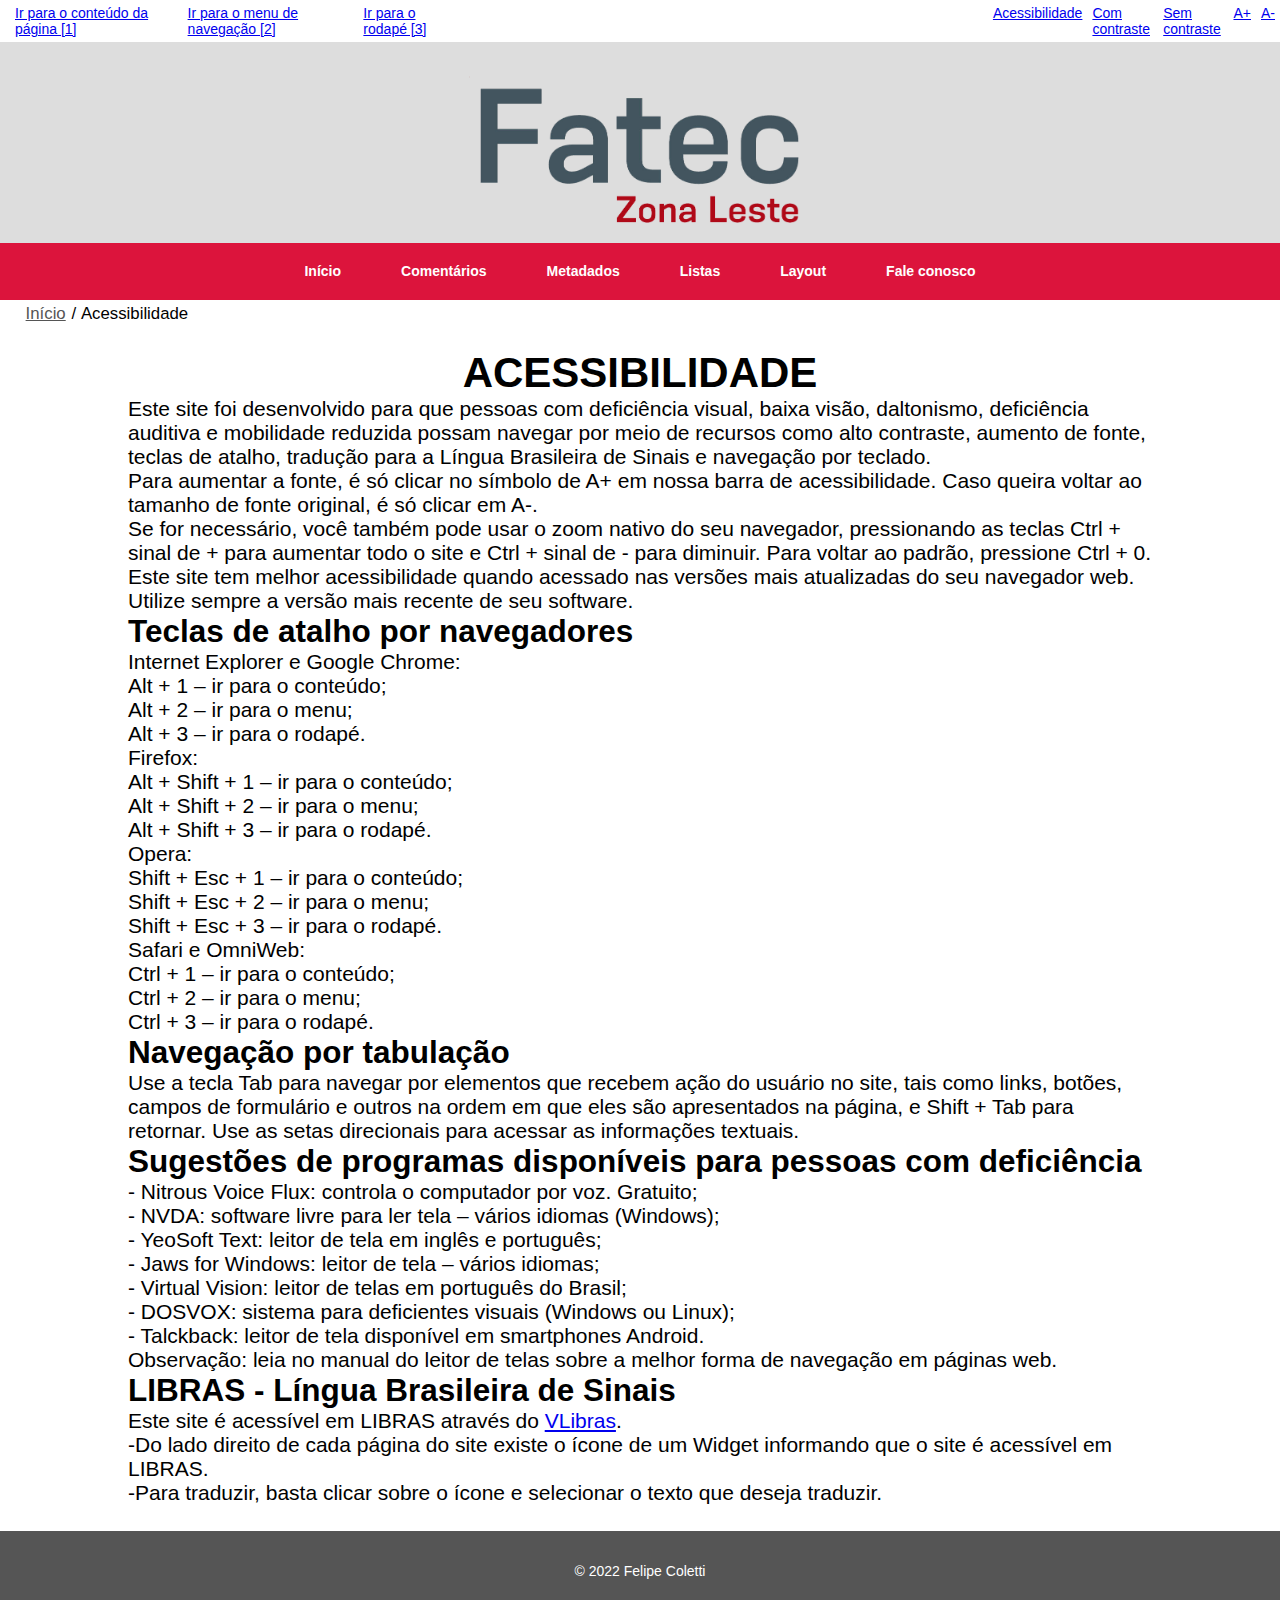
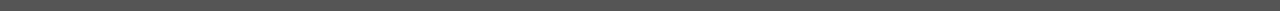
<file: acessibilidade.html>
<!DOCTYPE html>
<html lang="pt-br">
<head>
    <!--Metadados-->
    <meta charset="UTF-8">
    <meta http-equiv="X-UA-Compatible" content="IE-edge">
    <meta name="viewport" content="width=device-width, initial-scale=1.0">
    <meta name="keywords" content="html, metadados, comentários, layout, listas">
    <!--Topo-->
    <link rel="shortcut icon" href="ativos/imagens/favicon.png" type="image/x-icon">
    <title>Aulas de desenvolvimento web 1</title>
    <!--Estilos-->
    <link rel="stylesheet" href="css/estilo.css">
    <!--Scripts-->
    <script src="https://code.jquery.com/jquery-3.6.1.min.js" integrity="sha256-o88AwQnZB+VDvE9tvIXrMQaPlFFSUTR+nldQm1LuPXQ=" crossorigin="anonymous"></script>
    <script src="js/contraste.js"></script>
    <script src="js/fonte.js"></script>
</head>
<body>
    <div class="acessibilidade flex-container"><!--Menu de acessibilidade-->
        <ul class="atalhos">
            <li><a href="#conteudo" acesskey="1" title="Ir para a área de conteúdo">Ir para o conteúdo da página [1]</a></li>
            <li><a href="#menu" acesskey="2" title="Ir para o menu de navegação">Ir para o menu de navegação [2]</a></li>
            <li><a href="#rodape" acesskey="3" title="Ir para o rodapé">Ir para o rodapé [3]</a></li>
        </ul>
        <ul class="links_access">
            <li><a href="acessibilidade.html">Acessibilidade</a></li>
            <li><a href="javascript:void(0);" id="comcontraste">Com contraste</a></li>
            <li><a href="javascript:void(0);" id="semcontraste">Sem contraste</a></li>
            <li><a href="javascript:void(0);" id="aumentar">A+</a></li>
            <li><a href="javascript:void(0);" id="diminuir">A-</a></li>
        </ul>
    </div>
    <header class="flex-container" id="topo"><!--Menu principal-->
        <a href="index.html" title="Voltar para o início"><img class="imagem" src="ativos/imagens/FATEC_ZONA_LESTE.png" alt="Logo da Fatec da Zona leste em cinza escuro levemente azulado e vermelho"></a>
    </header>
    <nav class="flex-container"><!--Menu de navegação-->
        <label for="bt_menu"><img src="ativos/imagens/menu.png" alt="menu"></label>
        <input type="checkbox" name="bt_menu" id="bt_menu">
        <ul  class="menu" id="menu">
            <li><a href="index.html">Início</a></li>
            <li><a href="comentarios.html">Comentários</a></li>
            <li><a href="metadados.html">Metadados</a></li>
            <li><a href="javascript:void(0);">Listas</a>
                <ul>
                    <li><a href="ol.html">Lista ordenada</a></li>
                    <li><a href="ul.html">Lista não ordenada</a></li>
                </ul>
            </li>
            <li><a href="layout.html">Layout</a></li>
            <li><a href="contato.html">Fale conosco</a></li>
        </ul>
    </nav>
    <main class="flex-container" id="conteudo"><!--Conteúdo da página-->
        <ul class="breadcrumb">
            <li><a href="index.html">Início</a></li>
            <li>Acessibilidade</li>
        </ul>
        <section>
            <h1>Acessibilidade</h1>
            <p>Este site foi desenvolvido para que pessoas com deficiência visual, baixa visão, daltonismo, deficiência auditiva e mobilidade reduzida possam navegar por meio de recursos como alto contraste, aumento de fonte, teclas de atalho, tradução para a Língua Brasileira de Sinais e navegação por teclado.</p>
            <p>Para aumentar a fonte, é só clicar no símbolo de A+ em nossa barra de acessibilidade. Caso queira voltar ao tamanho de fonte original, é só clicar em A-.</p>
            <p>Se for necessário, você também pode usar o zoom nativo do seu navegador, pressionando as teclas Ctrl + sinal de + para aumentar todo o site e Ctrl + sinal de - para diminuir. Para voltar ao padrão, pressione Ctrl + 0.</p>
            <p>Este site tem melhor acessibilidade quando acessado nas versões mais atualizadas do seu navegador web. Utilize sempre a versão mais recente de seu software.</p>
            <h2>Teclas de atalho por navegadores</h2>
            <p>Internet Explorer e Google Chrome:</p>
            <p>Alt + 1 – ir para o conteúdo;</p>
            <p>Alt + 2 – ir para o menu;</p>
            <p>Alt + 3 – ir para o rodapé.</p>
            <p>Firefox:</p>
            <p>Alt + Shift + 1 – ir para o conteúdo;</p>
            <p>Alt + Shift + 2 – ir para o menu;</p>
            <p>Alt + Shift + 3 – ir para o rodapé.</p>
            <p>Opera:</p>
            <p>Shift + Esc + 1 – ir para o conteúdo;</p>
            <p>Shift + Esc + 2 – ir para o menu;</p>
            <p>Shift + Esc + 3 – ir para o rodapé.</p>
            <p>Safari e OmniWeb:</p>
            <p>Ctrl + 1 – ir para o conteúdo;</p>
            <p>Ctrl + 2 – ir para o menu;</p>
            <p>Ctrl + 3 – ir para o rodapé.</p>
            <h2>Navegação por tabulação</h2>
            <p>Use a tecla Tab para navegar por elementos que recebem ação do usuário no site, tais como links, botões, campos de formulário e outros na ordem em que eles são apresentados na página, e Shift + Tab para retornar. Use as setas direcionais para acessar as informações textuais.</p>
            <h2>Sugestões de programas disponíveis para pessoas com deficiência</h2>
            <p>- Nitrous Voice Flux: controla o computador por voz. Gratuito;</p>
            <p>- NVDA: software livre para ler tela – vários idiomas (Windows);</p>
            <p>- YeoSoft Text: leitor de tela em inglês e português;</p>
            <p>- Jaws for Windows: leitor de tela – vários idiomas;</p>
            <p>- Virtual Vision: leitor de telas em português do Brasil;</p>
            <p>- DOSVOX: sistema para deficientes visuais (Windows ou Linux);</p>
            <p>- Talckback: leitor de tela disponível em smartphones Android.</p>
            <p>Observação: leia no manual do leitor de telas sobre a melhor forma de navegação em páginas web.</p>
            <h2>LIBRAS - Língua Brasileira de Sinais</h2>
            <p>Este site é acessível em LIBRAS através do <a href="http://www.vlibras.gov.br/" target="_blank">VLibras</a>.</p>
            <p>-Do lado direito de cada página do site existe o ícone de um Widget informando que o site é acessível em LIBRAS.</p>
            <p>-Para traduzir, basta clicar sobre o ícone e selecionar o texto que deseja traduzir.</p>
        </section>
    </main>
    <footer class="flex-container" id="rodape"><!--Rodapé-->
        <p>&copy; 2022 Felipe Coletti</p>
    </footer>
    <div vw class="enabled">
        <div vw-access-button class="active"></div>
        <div vw-plugin-wrapper>
          <div class="vw-plugin-top-wrapper"></div>
        </div>
    </div>
    <script src="https://vlibras.gov.br/app/vlibras-plugin.js"></script>
    <script>
        new window.VLibras.Widget('https://vlibras.gov.br/app');
    </script>
</body>
</html>
</file>
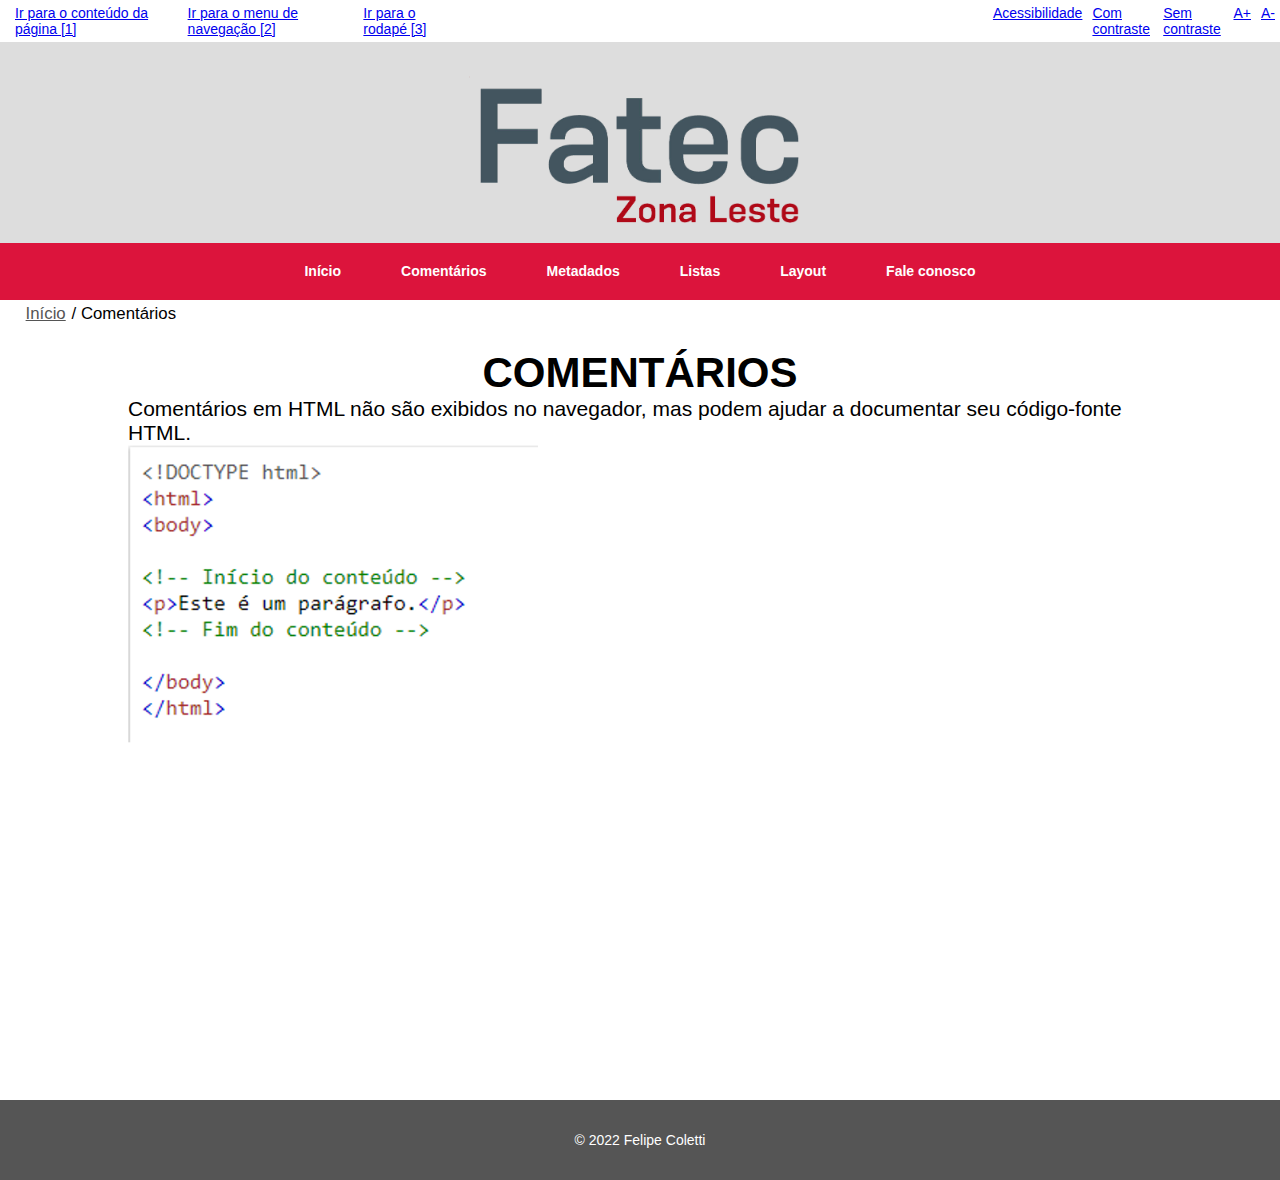
<file: comentarios.html>
<!DOCTYPE html>
<html lang="pt-br">
<head>
    <!--Metadados-->
    <meta charset="UTF-8">
    <meta http-equiv="X-UA-Compatible" content="IE-edge">
    <meta name="viewport" content="width=device-width, initial-scale=1.0">
    <meta name="keywords" content="html, metadados, comentários, layout, listas">
    <!--Topo-->
    <link rel="shortcut icon" href="ativos/imagens/favicon.png" type="image/x-icon">
    <title>Aulas de desenvolvimento web 1</title>
    <!--Estilos-->
    <link rel="stylesheet" href="css/estilo.css">
    <!--Scripts-->
    <script src="https://code.jquery.com/jquery-3.6.1.min.js" integrity="sha256-o88AwQnZB+VDvE9tvIXrMQaPlFFSUTR+nldQm1LuPXQ=" crossorigin="anonymous"></script>
    <script src="js/contraste.js"></script>
    <script src="js/fonte.js"></script>
</head>
<body>
    <div class="acessibilidade flex-container"><!--Menu de acessibilidade-->
        <ul class="atalhos">
            <li><a href="#conteudo" acesskey="1" title="Ir para a área de conteúdo">Ir para o conteúdo da página [1]</a></li>
            <li><a href="#menu" acesskey="2" title="Ir para o menu de navegação">Ir para o menu de navegação [2]</a></li>
            <li><a href="#rodape" acesskey="3" title="Ir para o rodapé">Ir para o rodapé [3]</a></li>
        </ul>
        <ul class="links_access">
            <li><a href="acessibilidade.html">Acessibilidade</a></li>
            <li><a href="javascript:void(0);" id="comcontraste">Com contraste</a></li>
            <li><a href="javascript:void(0);" id="semcontraste">Sem contraste</a></li>
            <li><a href="javascript:void(0);" id="aumentar">A+</a></li>
            <li><a href="javascript:void(0);" id="diminuir">A-</a></li>
        </ul>
    </div>
    <header class="flex-container" id="topo"><!--Menu principal-->
        <a href="index.html" title="Voltar para o início"><img class="imagem" src="ativos/imagens/FATEC_ZONA_LESTE.png" alt="Logo da Fatec da Zona leste em cinza escuro e vermelho"></a>
    </header>
    <nav class="flex-container"><!--Menu de navegação-->
        <label for="bt_menu"><img src="ativos/imagens/menu.png" alt="menu"></label>
        <input type="checkbox" name="bt_menu" id="bt_menu">
        <ul  class="menu">
            <li><a href="index.html">Início</a></li>
            <li><a href="comentarios.html">Comentários</a></li>
            <li><a href="metadados.html">Metadados</a></li>
            <li><a href="javascript:void(0);">Listas</a>
                <ul>
                    <li><a href="ol.html">Lista ordenada</a></li>
                    <li><a href="ul.html">Lista não ordenada</a></li>
                </ul>
            </li>
            <li><a href="layout.html">Layout</a></li>
            <li><a href="contato.html">Fale conosco</a></li>
        </ul>
    </nav>
    <main class="flex-container" id="conteudo"><!--Conteúdo da página-->
        <ul class="breadcrumb">
            <li><a href="index.html">Início</a></li>
            <li>Comentários</li>
        </ul>
        <section>
            <h1>Comentários</h1>
            <p>Comentários em HTML não são exibidos no navegador, mas podem ajudar a documentar seu código-fonte HTML.</p>
            <img class="imagem" src="ativos/imagens/comentarios.png" alt="Imagem contendo instruções html para comentários">
        </section>
    </main>
    <footer class="flex-container" id="rodape"><!--Rodapé-->
        <p>&copy; 2022 Felipe Coletti</p>
    </footer>
    <div vw class="enabled">
        <div vw-access-button class="active"></div>
        <div vw-plugin-wrapper>
          <div class="vw-plugin-top-wrapper"></div>
        </div>
    </div>
    <script src="https://vlibras.gov.br/app/vlibras-plugin.js"></script>
    <script>
        new window.VLibras.Widget('https://vlibras.gov.br/app');
    </script>
</body>
</html>
</file>
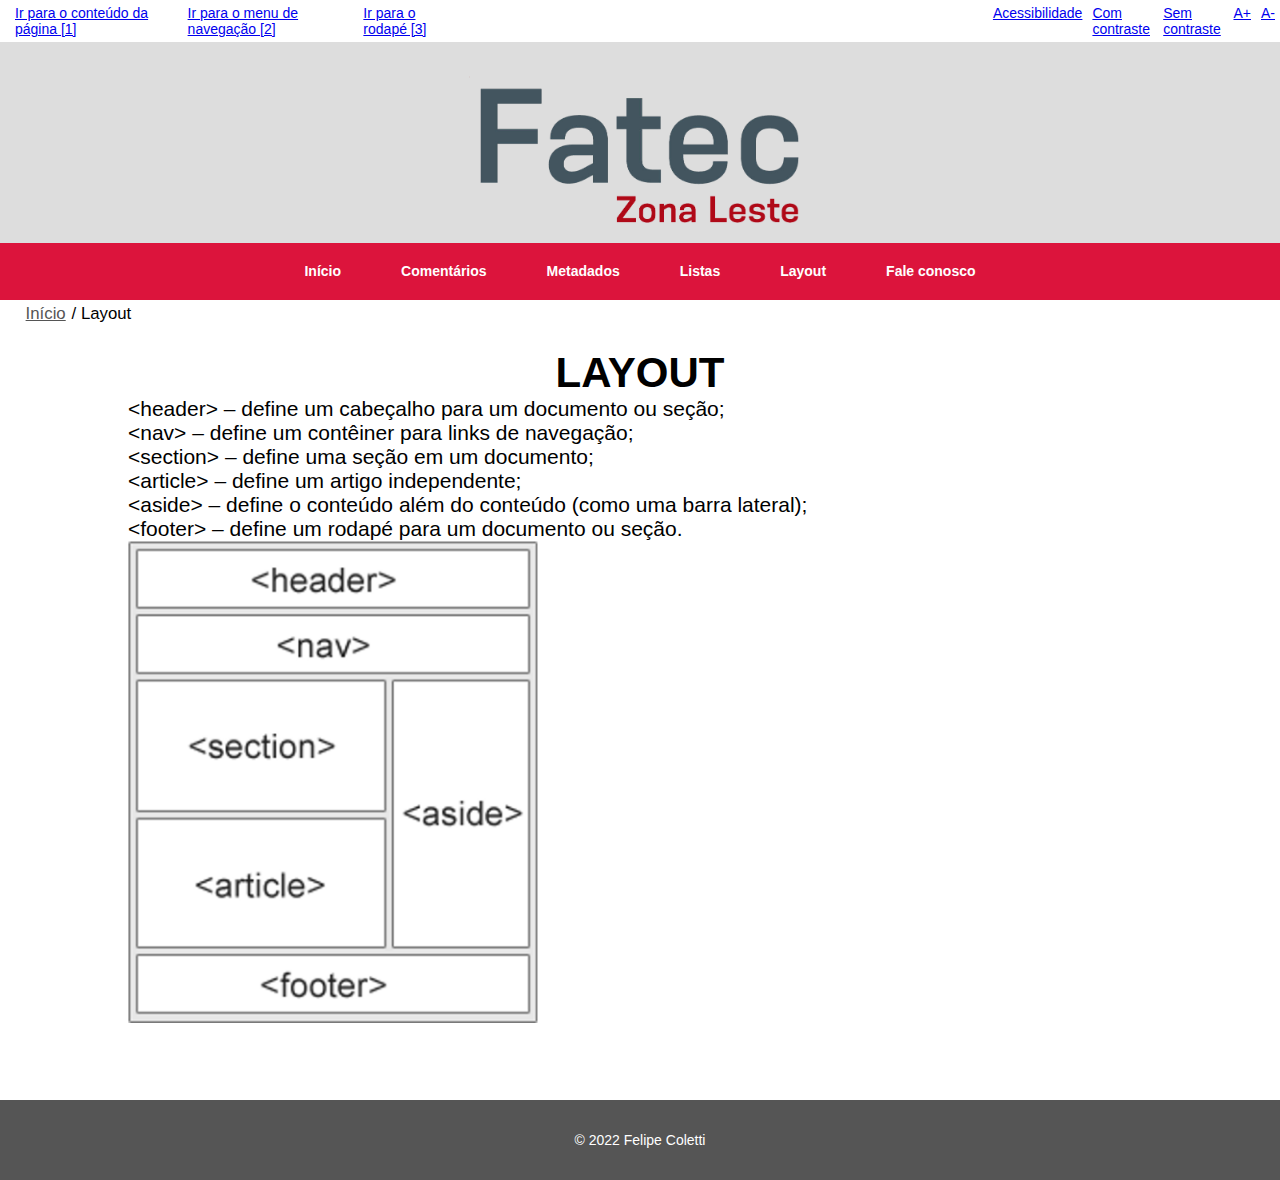
<file: layout.html>
<!DOCTYPE html>
<html lang="pt-br">
<head>
    <!--Metadados-->
    <meta charset="UTF-8">
    <meta http-equiv="X-UA-Compatible" content="IE-edge">
    <meta name="viewport" content="width=device-width, initial-scale=1.0">
    <meta name="keywords" content="html, metadados, comentários, layout, listas">
    <!--Topo-->
    <link rel="shortcut icon" href="ativos/imagens/favicon.png" type="image/x-icon">
    <title>Aulas de desenvolvimento web 1</title>
    <!--Estilos-->
    <link rel="stylesheet" href="css/estilo.css">
    <!--Scripts-->
    <script src="https://code.jquery.com/jquery-3.6.1.min.js" integrity="sha256-o88AwQnZB+VDvE9tvIXrMQaPlFFSUTR+nldQm1LuPXQ=" crossorigin="anonymous"></script>
    <script src="js/contraste.js"></script>
    <script src="js/fonte.js"></script>
</head>
<body>
    <div class="acessibilidade flex-container"><!--Menu de acessibilidade-->
        <ul class="atalhos">
            <li><a href="#conteudo" acesskey="1" title="Ir para a área de conteúdo">Ir para o conteúdo da página [1]</a></li>
            <li><a href="#menu" acesskey="2" title="Ir para o menu de navegação">Ir para o menu de navegação [2]</a></li>
            <li><a href="#rodape" acesskey="3" title="Ir para o rodapé">Ir para o rodapé [3]</a></li>
        </ul>
        <ul class="links_access">
            <li><a href="acessibilidade.html">Acessibilidade</a></li>
            <li><a href="javascript:void(0);" id="comcontraste">Com contraste</a></li>
            <li><a href="javascript:void(0);" id="semcontraste">Sem contraste</a></li>
            <li><a href="javascript:void(0);" id="aumentar">A+</a></li>
            <li><a href="javascript:void(0);" id="diminuir">A-</a></li>
        </ul>
    </div>
    <header class="flex-container" id="topo"><!--Menu principal-->
        <a href="index.html" title="Voltar para o início"><img class="imagem" src="ativos/imagens/FATEC_ZONA_LESTE.png" alt="Logo da Fatec da Zona leste em cinza escuro e vermelho"></a>
    </header>
    <nav class="flex-container"><!--Menu de navegação-->
        <label for="bt_menu"><img src="ativos/imagens/menu.png" alt="menu"></label>
        <input type="checkbox" name="bt_menu" id="bt_menu">
        <ul  class="menu">
            <li><a href="index.html">Início</a></li>
            <li><a href="comentarios.html">Comentários</a></li>
            <li><a href="metadados.html">Metadados</a></li>
            <li><a href="javascript:void(0);">Listas</a>
                <ul>
                    <li><a href="ol.html">Lista ordenada</a></li>
                    <li><a href="ul.html">Lista não ordenada</a></li>
                </ul>
            </li>
            <li><a href="layout.html">Layout</a></li>
            <li><a href="contato.html">Fale conosco</a></li>
        </ul>
    </nav>
    <main class="flex-container" id="conteudo"><!--Conteúdo da página-->
        <ul class="breadcrumb">
            <li><a href="index.html">Início</a></li>
            <li>Layout</li>
        </ul>
        <section>
            <h1>Layout</h1>
            <p>&lt;header&gt; – define um cabeçalho para um documento ou seção;</p>
            <p>&lt;nav&gt; – define um contêiner para links de navegação;</p>
            <p>&lt;section&gt; – define uma seção em um documento;</p>
            <p>&lt;article&gt; – define um artigo independente;</p>
            <p>&lt;aside&gt; – define o conteúdo além do conteúdo (como uma barra lateral);</p>
            <p>&lt;footer&gt; – define um rodapé para um documento ou seção.</p>
            <img class="imagem" src="ativos/imagens/layout.png" alt="Imagem contendo instruções html para layout semântico">
        </section>
    </main>
    <footer class="flex-container" id="rodape"><!--Rodapé-->
        <p>&copy; 2022 Felipe Coletti</p>
    </footer>
    <div vw class="enabled">
        <div vw-access-button class="active"></div>
        <div vw-plugin-wrapper>
          <div class="vw-plugin-top-wrapper"></div>
        </div>
    </div>
    <script src="https://vlibras.gov.br/app/vlibras-plugin.js"></script>
    <script>
        new window.VLibras.Widget('https://vlibras.gov.br/app');
    </script>
</body>
</html>
</file>
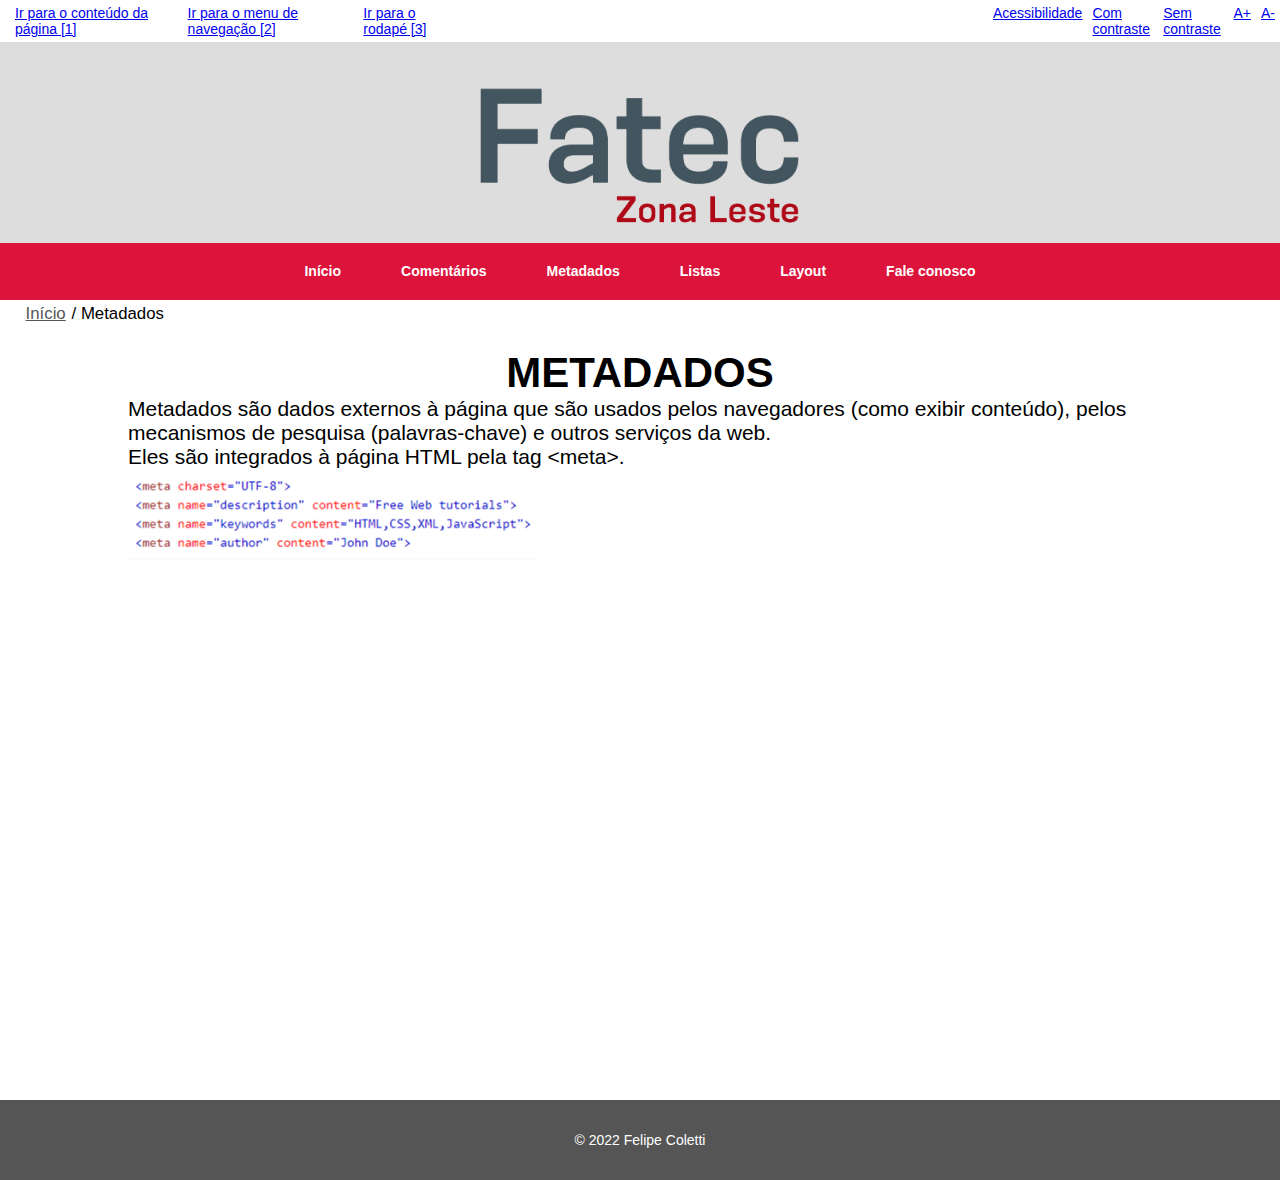
<file: metadados.html>
<!DOCTYPE html>
<html lang="pt-br">
<head>
    <!--Metadados-->
    <meta charset="UTF-8">
    <meta http-equiv="X-UA-Compatible" content="IE-edge">
    <meta name="viewport" content="width=device-width, initial-scale=1.0">
    <meta name="keywords" content="html, metadados, comentários, layout, listas">
    <!--Topo-->
    <link rel="shortcut icon" href="ativos/imagens/favicon.png" type="image/x-icon">
    <title>Aulas de desenvolvimento web 1</title>
    <!--Estilos-->
    <link rel="stylesheet" href="css/estilo.css">
    <!--Scripts-->
    <script src="https://code.jquery.com/jquery-3.6.1.min.js" integrity="sha256-o88AwQnZB+VDvE9tvIXrMQaPlFFSUTR+nldQm1LuPXQ=" crossorigin="anonymous"></script>
    <script src="js/contraste.js"></script>
    <script src="js/fonte.js"></script>
</head>
<body>
    <div class="acessibilidade flex-container"><!--Menu de acessibilidade-->
        <ul class="atalhos">
            <li><a href="#conteudo" acesskey="1" title="Ir para a área de conteúdo">Ir para o conteúdo da página [1]</a></li>
            <li><a href="#menu" acesskey="2" title="Ir para o menu de navegação">Ir para o menu de navegação [2]</a></li>
            <li><a href="#rodape" acesskey="3" title="Ir para o rodapé">Ir para o rodapé [3]</a></li>
        </ul>
        <ul class="links_access">
            <li><a href="acessibilidade.html">Acessibilidade</a></li>
            <li><a href="javascript:void(0);" id="comcontraste">Com contraste</a></li>
            <li><a href="javascript:void(0);" id="semcontraste">Sem contraste</a></li>
            <li><a href="javascript:void(0);" id="aumentar">A+</a></li>
            <li><a href="javascript:void(0);" id="diminuir">A-</a></li>
        </ul>
    </div>
    <header class="flex-container" id="topo"><!--Menu principal-->
        <a href="index.html" title="Voltar para o início"><img class="imagem" src="ativos/imagens/FATEC_ZONA_LESTE.png" alt="Logo da Fatec da Zona leste em cinza escuro e vermelho"></a>
    </header>
    <nav class="flex-container"><!--Menu de navegação-->
        <label for="bt_menu"><img src="ativos/imagens/menu.png" alt="menu"></label>
        <input type="checkbox" name="bt_menu" id="bt_menu">
        <ul  class="menu">
            <li><a href="index.html">Início</a></li>
            <li><a href="comentarios.html">Comentários</a></li>
            <li><a href="metadados.html">Metadados</a></li>
            <li><a href="javascript:void(0);">Listas</a>
                <ul>
                    <li><a href="ol.html">Lista ordenada</a></li>
                    <li><a href="ul.html">Lista não ordenada</a></li>
                </ul>
            </li>
            <li><a href="layout.html">Layout</a></li>
            <li><a href="contato.html">Fale conosco</a></li>
        </ul>
    </nav>
    <main class="flex-container" id="conteudo"><!--Conteúdo da página-->
        <ul class="breadcrumb">
            <li><a href="index.html">Início</a></li>
            <li>Metadados</li>
        </ul>
        <section>
            <h1>Metadados</h1>
            <p>Metadados são dados externos à página que são usados pelos navegadores (como exibir conteúdo), pelos mecanismos de pesquisa (palavras-chave) e outros serviços da web.</p>
            <p>Eles são integrados à página HTML pela tag &lt;meta&gt;.</p>
            <img class="imagem" src="ativos/imagens/metadados.png" alt="Imagem contendo instruções html para metadados">
        </section>
    </main>
    <footer class="flex-container" id="rodape"><!--Rodapé-->
        <p>&copy; 2022 Felipe Coletti</p>
    </footer>
    <div vw class="enabled">
        <div vw-access-button class="active"></div>
        <div vw-plugin-wrapper>
          <div class="vw-plugin-top-wrapper"></div>
        </div>
    </div>
    <script src="https://vlibras.gov.br/app/vlibras-plugin.js"></script>
    <script>
        new window.VLibras.Widget('https://vlibras.gov.br/app');
    </script>
</body>
</html>
</file>
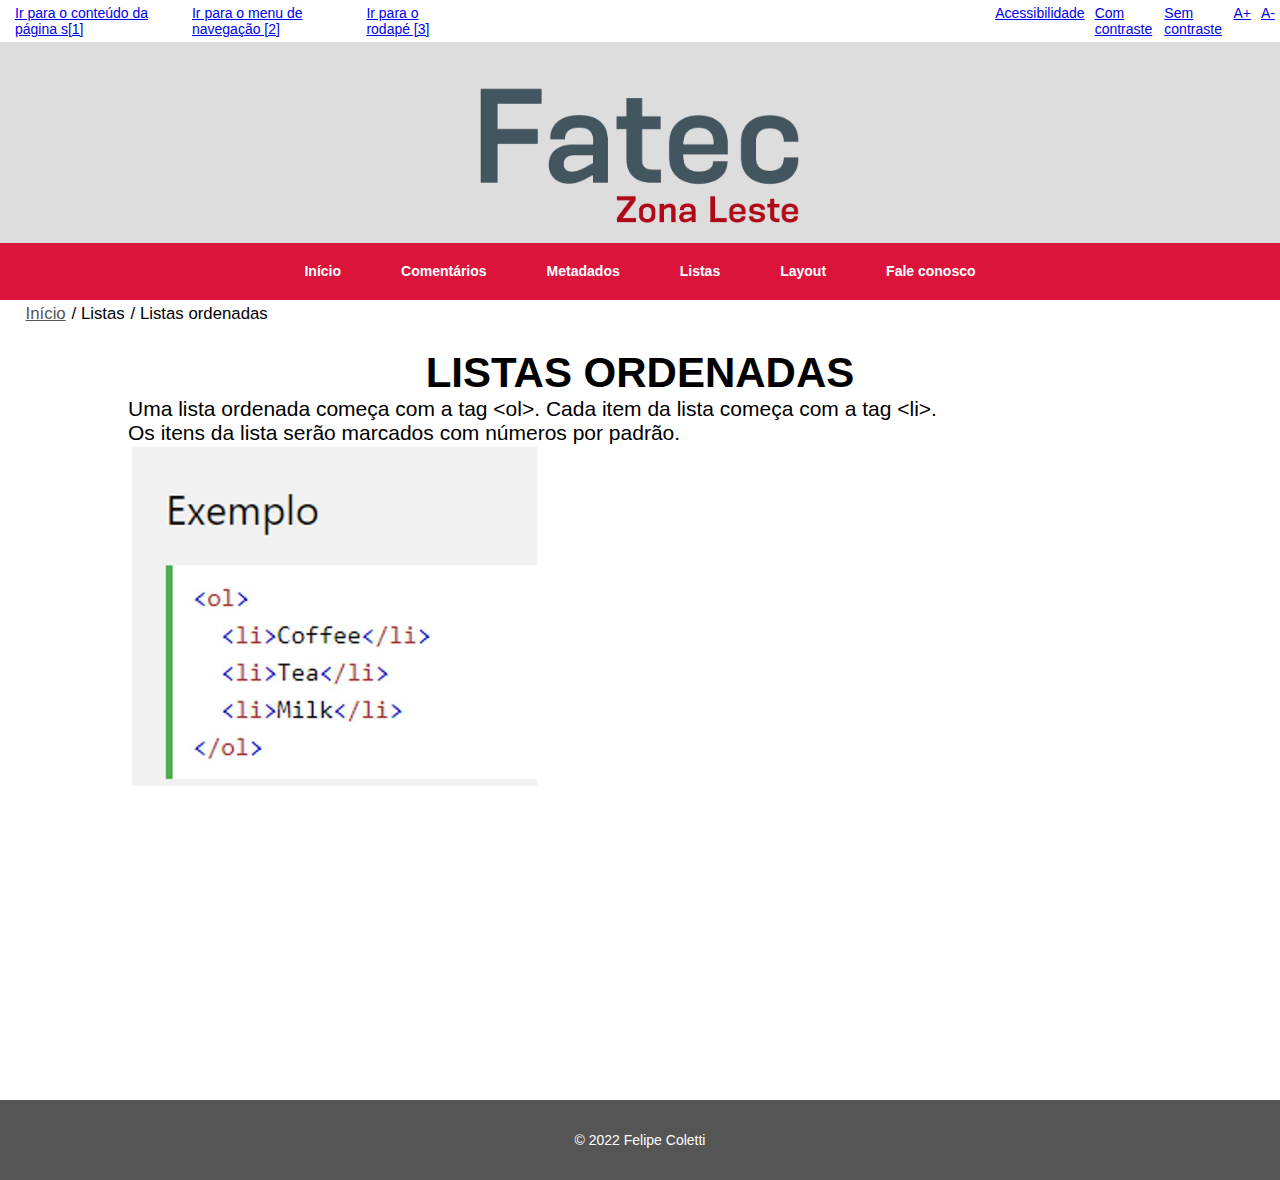
<file: ol.html>
<!DOCTYPE html>
<html lang="pt-br">
<head>
    <!--Metadados-->
    <meta charset="UTF-8">
    <meta http-equiv="X-UA-Compatible" content="IE-edge">
    <meta name="viewport" content="width=device-width, initial-scale=1.0">
    <meta name="keywords" content="html, metadados, comentários, layout, listas">
    <!--Topo-->
    <link rel="shortcut icon" href="ativos/imagens/favicon.png" type="image/x-icon">
    <title>Aulas de desenvolvimento web 1</title>
    <!--Estilos-->
    <link rel="stylesheet" href="css/estilo.css">
    <!--Scripts-->
    <script src="https://code.jquery.com/jquery-3.6.1.min.js" integrity="sha256-o88AwQnZB+VDvE9tvIXrMQaPlFFSUTR+nldQm1LuPXQ=" crossorigin="anonymous"></script>
    <script src="js/contraste.js"></script>
    <script src="js/fonte.js"></script>
</head>
<body>
    <div class="acessibilidade flex-container"><!--Menu de acessibilidade-->
        <ul class="atalhos">
            <li><a href="#conteudo" acesskey="1" title="Ir para a área de conteúdo">Ir para o conteúdo da página s[1]</a></li>
            <li><a href="#menu" acesskey="2" title="Ir para o menu de navegação">Ir para o menu de navegação [2]</a></li>
            <li><a href="#rodape" acesskey="3" title="Ir para o rodapé">Ir para o rodapé [3]</a></li>
        </ul>
        <ul class="links_access">
            <li><a href="acessibilidade.html">Acessibilidade</a></li>
            <li><a href="javascript:void(0);" id="comcontraste">Com contraste</a></li>
            <li><a href="javascript:void(0);" id="semcontraste">Sem contraste</a></li>
            <li><a href="javascript:void(0);" id="aumentar">A+</a></li>
            <li><a href="javascript:void(0);" id="diminuir">A-</a></li>
        </ul>
    </div>
    <header class="flex-container" id="topo"><!--Menu principal-->
        <a href="index.html" title="Voltar para o início"><img class="imagem" src="ativos/imagens/FATEC_ZONA_LESTE.png" alt="Logo da Fatec da Zona leste em cinza escuro e vermelho"></a>
    </header>
    <nav class="flex-container"><!--Menu de navegação-->
        <label for="bt_menu"><img src="ativos/imagens/menu.png" alt="menu"></label>
        <input type="checkbox" name="bt_menu" id="bt_menu">
        <ul  class="menu">
            <li><a href="index.html">Início</a></li>
            <li><a href="comentarios.html">Comentários</a></li>
            <li><a href="metadados.html">Metadados</a></li>
            <li><a href="javascript:void(0);">Listas</a>
                <ul>
                    <li><a href="ol.html">Lista ordenada</a></li>
                    <li><a href="ul.html">Lista não ordenada</a></li>
                </ul>
            </li>
            <li><a href="layout.html">Layout</a></li>
            <li><a href="contato.html">Fale conosco</a></li>
        </ul>
    </nav>
    <main class="flex-container" id="conteudo"><!--Conteúdo da página-->
        <ul class="breadcrumb">
            <li><a href="index.html">Início</a></li>
            <li>Listas</li>
            <li>Listas ordenadas</li>
        </ul>
        <section>
            <h1>Listas ordenadas</h1>
            <p>Uma lista ordenada começa com a tag &lt;ol&gt;. Cada item da lista começa com a tag &lt;li&gt;.</p>
            <p>Os itens da lista serão marcados com números por padrão.</p>
            <img class="imagem" src="ativos/imagens/ol.png" alt="Imagem contendo instruções html para lista ordenada">
        </section>
    </main>
    <footer class="flex-container" id="rodape"><!--Rodapé-->
        <p>&copy; 2022 Felipe Coletti</p>
    </footer>
    <div vw class="enabled">
        <div vw-access-button class="active"></div>
        <div vw-plugin-wrapper>
          <div class="vw-plugin-top-wrapper"></div>
        </div>
    </div>
    <script src="https://vlibras.gov.br/app/vlibras-plugin.js"></script>
    <script>
        new window.VLibras.Widget('https://vlibras.gov.br/app');
    </script>
</body>
</html>
</file>
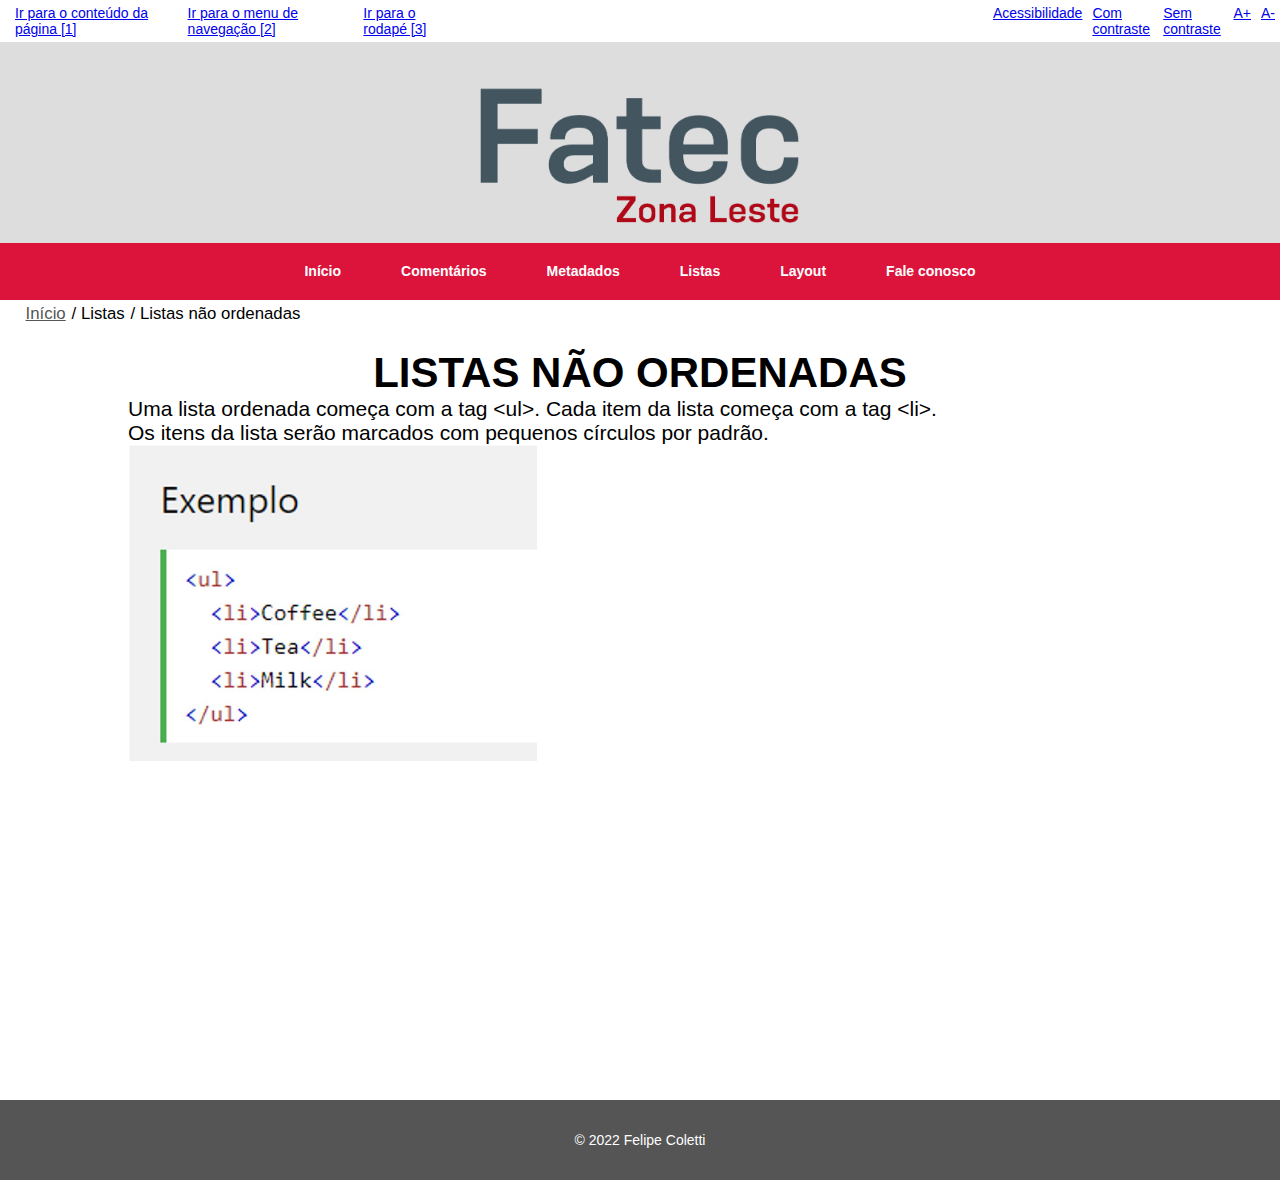
<file: ul.html>
<!DOCTYPE html>
<html lang="pt-br">
<head>
    <!--Metadados-->
    <meta charset="UTF-8">
    <meta http-equiv="X-UA-Compatible" content="IE-edge">
    <meta name="viewport" content="width=device-width, initial-scale=1.0">
    <meta name="keywords" content="html, metadados, comentários, layout, listas">
    <!--Topo-->
    <link rel="shortcut icon" href="ativos/imagens/favicon.png" type="image/x-icon">
    <title>Aulas de desenvolvimento web 1</title>
    <!--Estilos-->
    <link rel="stylesheet" href="css/estilo.css">
    <!--Scripts-->
    <script src="https://code.jquery.com/jquery-3.6.1.min.js" integrity="sha256-o88AwQnZB+VDvE9tvIXrMQaPlFFSUTR+nldQm1LuPXQ=" crossorigin="anonymous"></script>
    <script src="js/contraste.js"></script>
    <script src="js/fonte.js"></script>
</head>
<body>
    <div class="acessibilidade flex-container"><!--Menu de acessibilidade-->
        <ul class="atalhos">
            <li><a href="#conteudo" acesskey="1" title="Ir para a área de conteúdo">Ir para o conteúdo da página [1]</a></li>
            <li><a href="#menu" acesskey="2" title="Ir para o menu de navegação">Ir para o menu de navegação [2]</a></li>
            <li><a href="#rodape" acesskey="3" title="Ir para o rodapé">Ir para o rodapé [3]</a></li>
        </ul>
        <ul class="links_access">
            <li><a href="acessibilidade.html">Acessibilidade</a></li>
            <li><a href="javascript:void(0);" id="comcontraste">Com contraste</a></li>
            <li><a href="javascript:void(0);" id="semcontraste">Sem contraste</a></li>
            <li><a href="javascript:void(0);" id="aumentar">A+</a></li>
            <li><a href="javascript:void(0);" id="diminuir">A-</a></li>
        </ul>
    </div>
    <header class="flex-container" id="topo"><!--Menu principal-->
        <a href="index.html" title="Voltar para o início"><img class="imagem" src="ativos/imagens/FATEC_ZONA_LESTE.png" alt="Logo da Fatec da Zona leste em cinza escuro e vermelho"></a>
    </header>
    <nav class="flex-container"><!--Menu de navegação-->
        <label for="bt_menu"><img src="ativos/imagens/menu.png" alt="menu"></label>
        <input type="checkbox" name="bt_menu" id="bt_menu">
        <ul  class="menu">
            <li><a href="index.html">Início</a></li>
            <li><a href="comentarios.html">Comentários</a></li>
            <li><a href="metadados.html">Metadados</a></li>
            <li><a href="javascript:void(0);">Listas</a>
                <ul>
                    <li><a href="ol.html">Lista ordenada</a></li>
                    <li><a href="ul.html">Lista não ordenada</a></li>
                </ul>
            </li>
            <li><a href="layout.html">Layout</a></li>
            <li><a href="contato.html">Fale conosco</a></li>
        </ul>
    </nav>
    <main class="flex-container" id="conteudo"><!--Conteúdo da página-->
        <ul class="breadcrumb">
            <li><a href="index.html">Início</a></li>
            <li>Listas</li>
            <li>Listas não ordenadas</li>
        </ul>
        <section>
            <h1>Listas não ordenadas</h1>
            <p>Uma lista ordenada começa com a tag &lt;ul&gt;. Cada item da lista começa com a tag &lt;li&gt;.</p>
            <p>Os itens da lista serão marcados com pequenos círculos por padrão.</p>
            <img class="imagem" src="ativos/imagens/ul.png" alt="Imagem contendo instruções html para lista ordenada">
        </section>
    </main>
    <footer class="flex-container" id="rodape"><!--Rodapé-->
        <p>&copy; 2022 Felipe Coletti</p>
    </footer>
    <div vw class="enabled">
        <div vw-access-button class="active"></div>
        <div vw-plugin-wrapper>
          <div class="vw-plugin-top-wrapper"></div>
        </div>
    </div>
    <script src="https://vlibras.gov.br/app/vlibras-plugin.js"></script>
    <script>
        new window.VLibras.Widget('https://vlibras.gov.br/app');
    </script>
</body>
</html>
</file>
<file: css/estilo.css>
* {
    margin: 0;
    padding: 0;
}

body {
    font-size: 14px;
}

.flex-container {
    display: flex;
    width: 100%;
}

.acessibilidade {
    background-color: #fff;
    font-family: Arial, Helvetica, sans-serif;
    font-size: 1em;
}

.atalhos, .links_access {
    list-style: none;
    display: inline-flex;
    padding: 5px;
}

.atalhos li, .links_access li {
    padding-left: 10px;
}

.link_acess {
    margin-left: 60%;
}

#topo {
    width: 100%;
    background-color: #ddd;
    justify-content: center;
    height: auto;
}

#topo a {
   text-align: center;
}

.imagem {
    width: 40%;
    height: auto;
}

/* navegação */

nav {
    width: 100%;
    background-color: #dc143c;
    height: auto;
    justify-content: center;
}

.menu {
    list-style: none;
    display: inline-flex;
    justify-content: space-around;
}

.menu li {
    position: relative;
    padding: 20px 30px;
}

.menu li a {
    color: #fff;
    text-decoration: none;
    font-weight: bold;
    font-family: Arial, Helvetica, sans-serif;
}

.menu li a:hover {
    color: #000;
    transition: 0.5s;
}

.menu li ul {
    display: none;
    position: absolute;
    list-style: none;
    top: 40px;
    left: 0;
    background-color: #dc143c;
}

.menu li:hover ul {
    display: block;
}

.menu li ul li {
    display: block;
    width: 170px;
}

/* ocultar menu hamburguer */

label[for="bt_menu"], #bt_menu {
    display: none;
}

/* conteúdo */

#conteudo {
    min-height: 800px;
    flex-direction: column;
    font-family: Arial, Helvetica, sans-serif;
    font-size: 1.5em;
}

.breadcrumb {
    padding-left: 2%;
    list-style: none;
}

.breadcrumb li {
    display: inline;
    font-family: Arial, Helvetica, sans-serif;
    font-size: 0.8em;
    color: #000;
}

.breadcrumb li a {
    color:#555;
}

.breadcrumb li a:hover {
    color:#000;
}

.breadcrumb li+li::before {
    content:"/\00a0";
}

h1 {
    text-align: center;
    text-transform: uppercase;
}

section {
    padding: 2% 10%;
}

/* formulário */

form {
    align-self: center;
    padding: 2%;   
}

label, legend {
    font-size: 0.7em;
}

input, select, textarea {
    padding: 10px;
    border-radius: 15px;
    width: 80%;
}

fieldset {
    width: 70%;
    border: none;
    margin: auto;
}

button {
    width: 35%;
    padding: 10px;  
}

.required::after {
    content: "\00a0*";
    color: red;
}

#rodape {
    justify-content: center;
    text-align: center;
    background-color: #555;
    font-family: Arial, Helvetica, sans-serif;
    color: #fff;
    font-size: 1em;
    align-items: center;
    height: 80px;
}

video {
    width: 60%;
    height: auto;
    align-self: center;
}

/* media queries barra de acessibilidade */

@media screen and (max-width: 1680px) {
    .links_access {
        margin-left: 45%;
    }
}

@media screen and (max-width: 1345px) {
    .links_access {
        margin-left: 40%;
    }
}

@media screen and (max-width: 1230px) {
    .links_access {
        margin-left: 30%;
    }
}

@media screen and (max-width: 1024px) {
    .links_access {
        margin-left: 25%;
    }
}

@media screen and (max-width: 850px) {
    .atalhos {
        display: none;
    }

    .links_access {
        margin: auto;
    }
}

/* media queries menu responsivo */

@media screen and (max-width: 740px){
    nav {
        justify-content: left;
    }

    .menu {
        display: none;
    }

    label[for="bt_menu"] {
        display: block;
        margin: 2%;
    }

    #bt_menu:checked ~ .menu {
        display: block;
        width: 100%;
    }

    .menu li {
        padding: 5% 1px;
    }

    .menu li ul {
        position:static;
    }

    .menu li ul li {
        position: relative;
        display: block;
    }
    
    .imagem {
        width: 60%;
        height: auto;
    }
    
    video {
        width: 100%;
        height: auto;
        align-self: center;
    }
}
</file>
